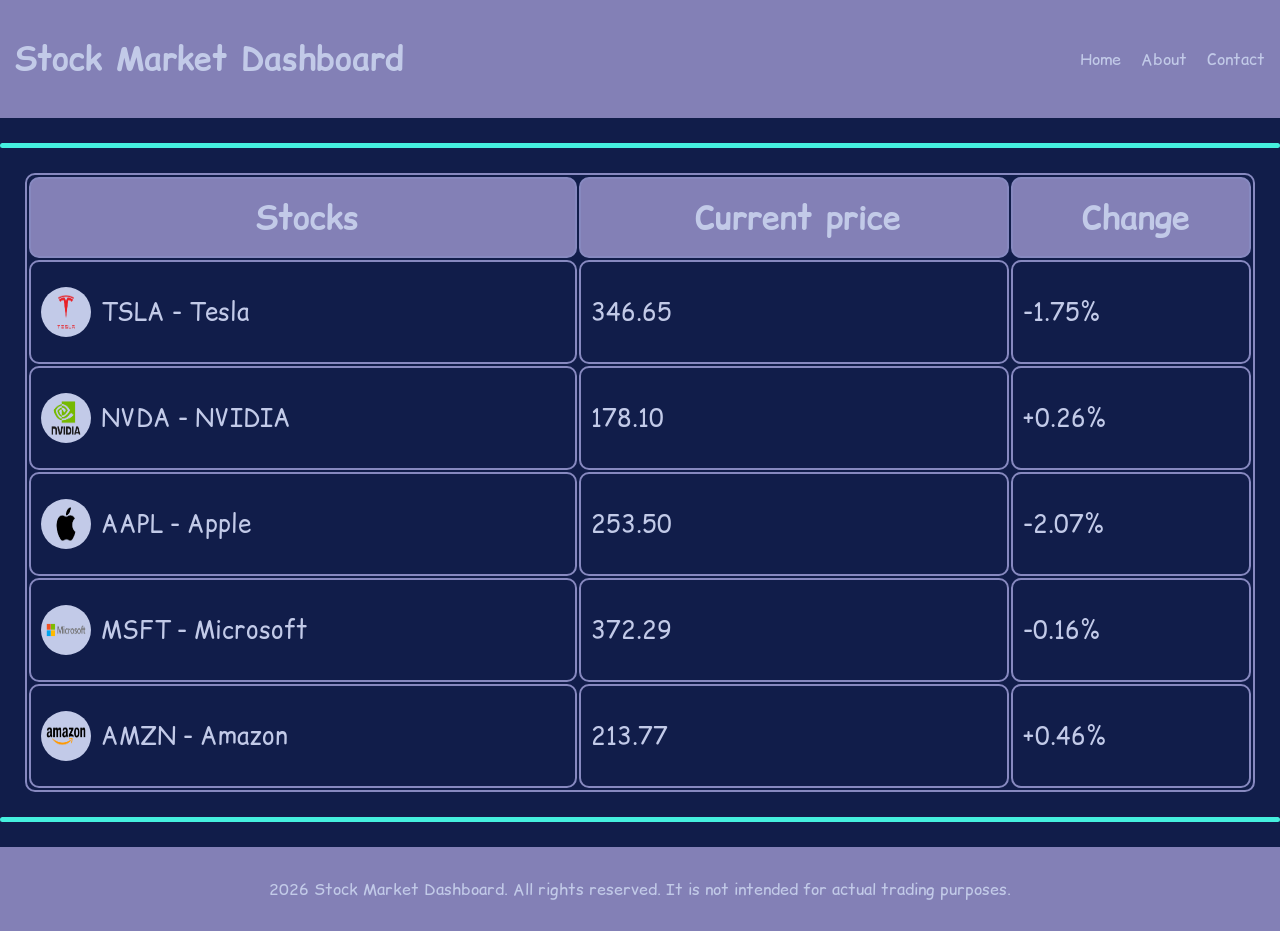
<file: index.html>
<!DOCTYPE html>
<html lang="en">
<head>
    <meta charset="UTF-8">
    <meta name="viewport" content="width=device-width, initial-scale=1.0">

    <title>Stock Market Dashboard</title>

    <link rel="stylesheet" href="templates/css/style.css">

</head>
<body>
    <header>
        <h1>Stock Market Dashboard</h1>
        <ul class="header_list">
            <li><a href="index.html">Home</a></li>
            <li><a href="about.html">About</a></li>
            <li><a href="contact.html">Contact</a></li>
        </ul>
    </header>
    <div class="bar"></div>
    <div class="main_body">
        <table class="main_table">
            <tr>
                <th><b> Stocks </b></th>
                <th><b> Current price </b></th>
                <th><b> Change </b></th>
            </tr>
            <tr data-href="TSLA.html">
                <td><p class="stocks_name"><img src="images/tesla-logo.png" alt="TSLA Logo" class="logo">TSLA - Tesla</p></td>
                <td>346.65</td>
                <td>-1.75%</td>
            </tr>
            <tr data-href="NVDA.html">
                <td><p class="stocks_name"><img src="images/nvidia-logo.png" alt="NVDA Logo" class="logo">NVDA - NVIDIA</p></td>
                <td>178.10</td>
                <td>+0.26%</td>
            </tr>
            <tr data-href="AAPL.html">
                <td><p class="stocks_name"><img src="images/apple-logo.png" alt="AAPL Logo" class="logo">AAPL - Apple</p></td>
                <td>253.50</td>
                <td>-2.07%</td>
            </tr>
            <tr data-href="MSFT.html">
                <td><p class="stocks_name"><img src="images/microsoft-logo.png" alt="MSFT Logo" class="logo">MSFT - Microsoft</p></td>
                <td>372.29</td>
                <td>-0.16%</td>
            </tr>
            <tr data-href="AMZN.html">
                <td><p class="stocks_name"><img src="images/amazon-logo.png" alt="AMZN Logo" class="logo">AMZN - Amazon</p></td>
                <td>213.77</td>
                <td>+0.46%</td>
            </tr>
        </table>
    </div>
    <div class="bar"></div>
    <footer>
        <p>2026 Stock Market Dashboard. All rights reserved. It is not intended for actual trading purposes.</p>
    </footer>

    <script>
        document.querySelectorAll('.main_table tr[data-href]').forEach(row => {
            row.style.cursor = 'pointer';
            row.addEventListener('click', () => {
            window.location.href = row.dataset.href;
            });
        });
    </script>
</body>
</html>
</file>
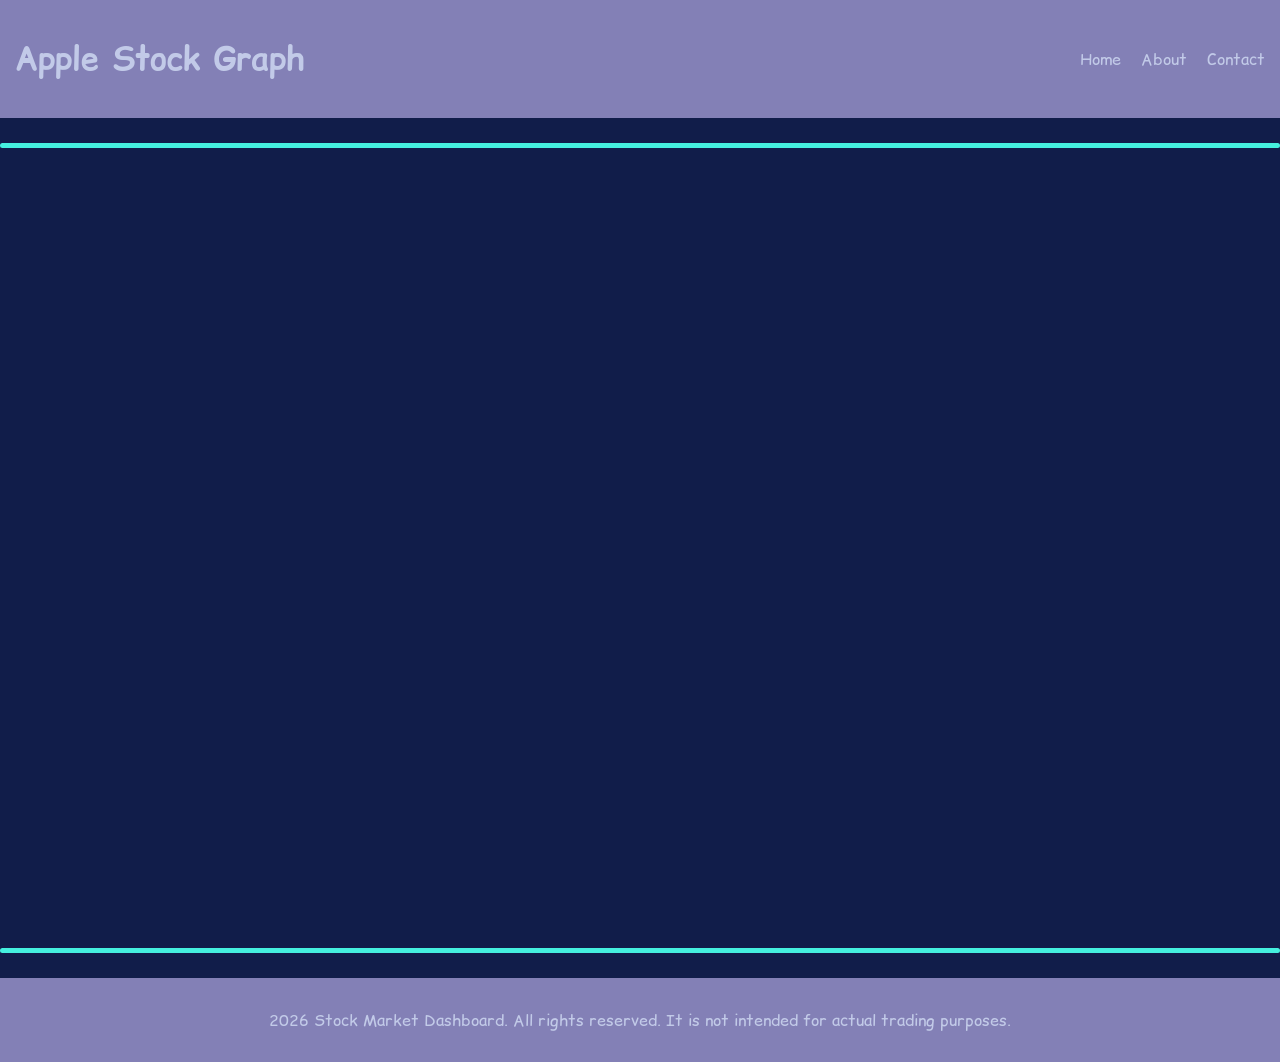
<file: AAPL.html>
<!DOCTYPE html>
<html lang="en">
<head>
    <meta charset="UTF-8">
    <meta name="viewport" content="width=device-width, initial-scale=1.0">
    <title>Apple Graph</title>

    <link rel="stylesheet" href="templates/css/style.css">
</head>
<body>
    <header>
        <h1>Apple Stock Graph</h1>
        <ul class="header_list">
            <li><a href="index.html">Home</a></li>
            <li><a href="about.html">About</a></li>
            <li><a href="contact.html">Contact</a></li>
        </ul>
    </header>
    <div class="bar"></div>
    <div class="tradingview-widget-container">
        <div class="tradingview-widget-container__widget"></div>
        <script
        type="text/javascript"
        src="https://s3.tradingview.com/external-embedding/embed-widget-advanced-chart.js" async>
        {
        "height": 750,
        "autosize": true,
        "symbol": "NASDAQ:AAPL",
        "interval": "D",
        "timezone": "Etc/UTC",
        "theme": "dark",
        "style": "1",
        "locale": "ru",
        "allow_symbol_change": true,
        "support_host": "https://www.tradingview.com"
        }
        </script>
    </div>
    <div class="bar"></div>
    <footer>
        <p>2026 Stock Market Dashboard. All rights reserved. It is not intended for actual trading purposes.</p>
    </footer>
</body>
</html>
</file>
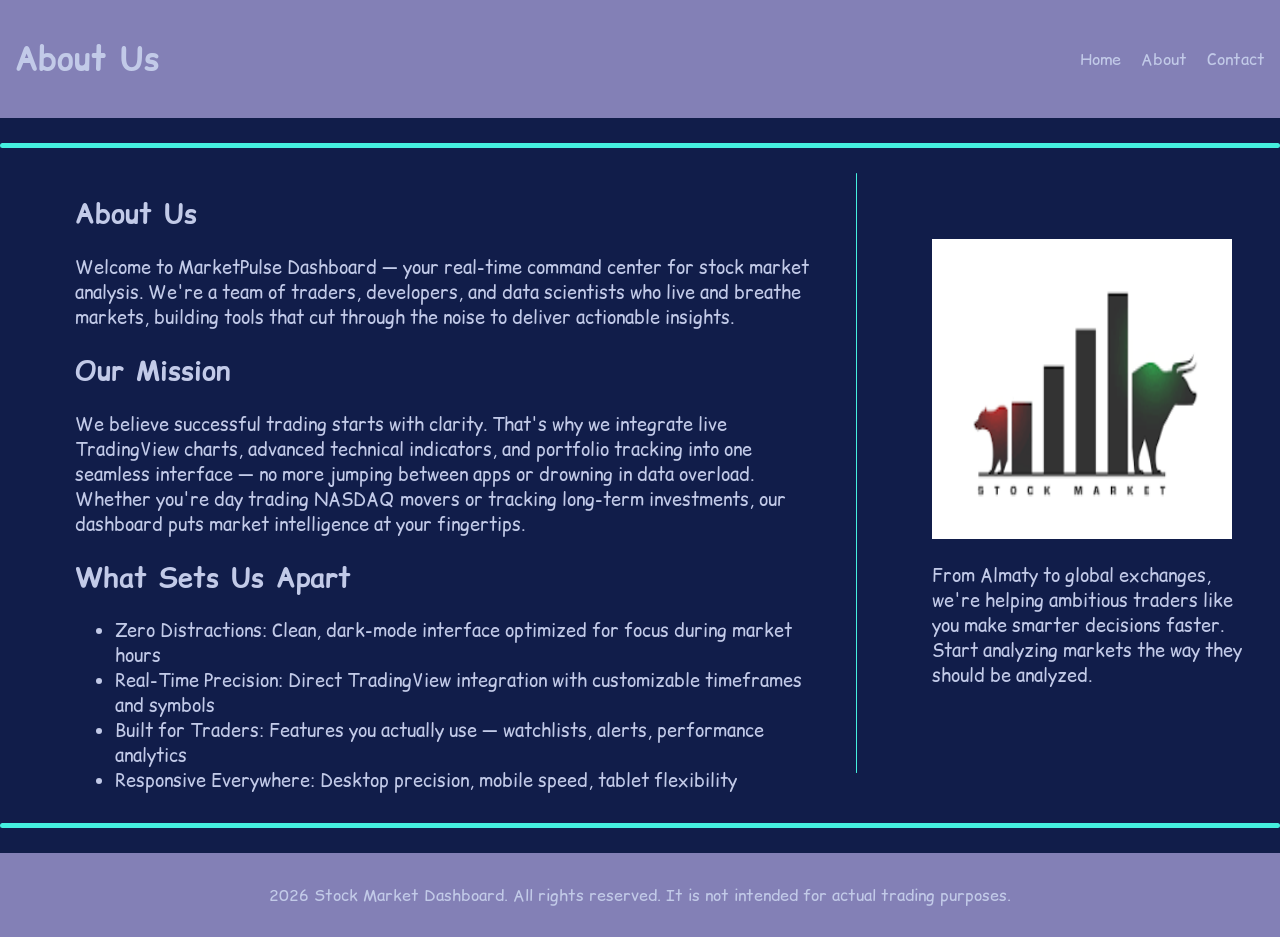
<file: about.html>
<!DOCTYPE html>
<html lang="en">
<head>
    <meta charset="UTF-8">
    <meta name="viewport" content="width=device-width, initial-scale=1.0">

    <title>Index</title>

    <link rel="stylesheet" href="templates/css/style.css">

</head>
<body>
    <header>
        <h1>About Us</h1>
        <ul class="header_list">
            <li><a href="index.html">Home</a></li>
            <li><a href="about.html">About</a></li>
            <li><a href="contact.html">Contact</a></li>
        </ul>
    </header>
    <div class="bar"></div>
    <div class="about-main">
        <div class="about-nonflex">
            <h2>About Us</h2>
            <p>Welcome to MarketPulse Dashboard — your real-time command center for stock market analysis. We're a team of traders, developers, and data scientists who live and breathe markets, building tools that cut through the noise to deliver actionable insights.</p>
            <h2>Our Mission</h2>
            <p>We believe successful trading starts with clarity. That's why we integrate live TradingView charts, advanced technical indicators, and portfolio tracking into one seamless interface — no more jumping between apps or drowning in data overload. Whether you're day trading NASDAQ movers or tracking long-term investments, our dashboard puts market intelligence at your fingertips.</p>
            <h2>What Sets Us Apart</h2>
            <ul class="about-ul">
                <li>Zero Distractions: Clean, dark-mode interface optimized for focus during market hours</li>
                <li>Real-Time Precision: Direct TradingView integration with customizable timeframes and symbols</li>
                <li>Built for Traders: Features you actually use — watchlists, alerts, performance analytics</li>
                <li>Responsive Everywhere: Desktop precision, mobile speed, tablet flexibility</li>
                
            </ul>
        </div>
        <div class="ver-bar"></div>
        <div class="about-nonflex">
            <img src="images/main_logo.webp" alt="About Us Image" class="about-image" style="width: 300px; height: 300px;">
            <p>From Almaty to global exchanges, we're helping ambitious traders like you make smarter decisions faster. Start analyzing markets the way they should be analyzed.</p>
        </div>
    </div>
    <div class="bar"></div>
    <footer>
        <p>2026 Stock Market Dashboard. All rights reserved. It is not intended for actual trading purposes.</p>
    </footer>

    <script>
        document.querySelectorAll('.main_table tr[data-href]').forEach(row => {
            row.style.cursor = 'pointer';
            row.addEventListener('click', () => {
            window.location.href = row.dataset.href;
            });
        });
    </script>
</body>
</html>
</file>
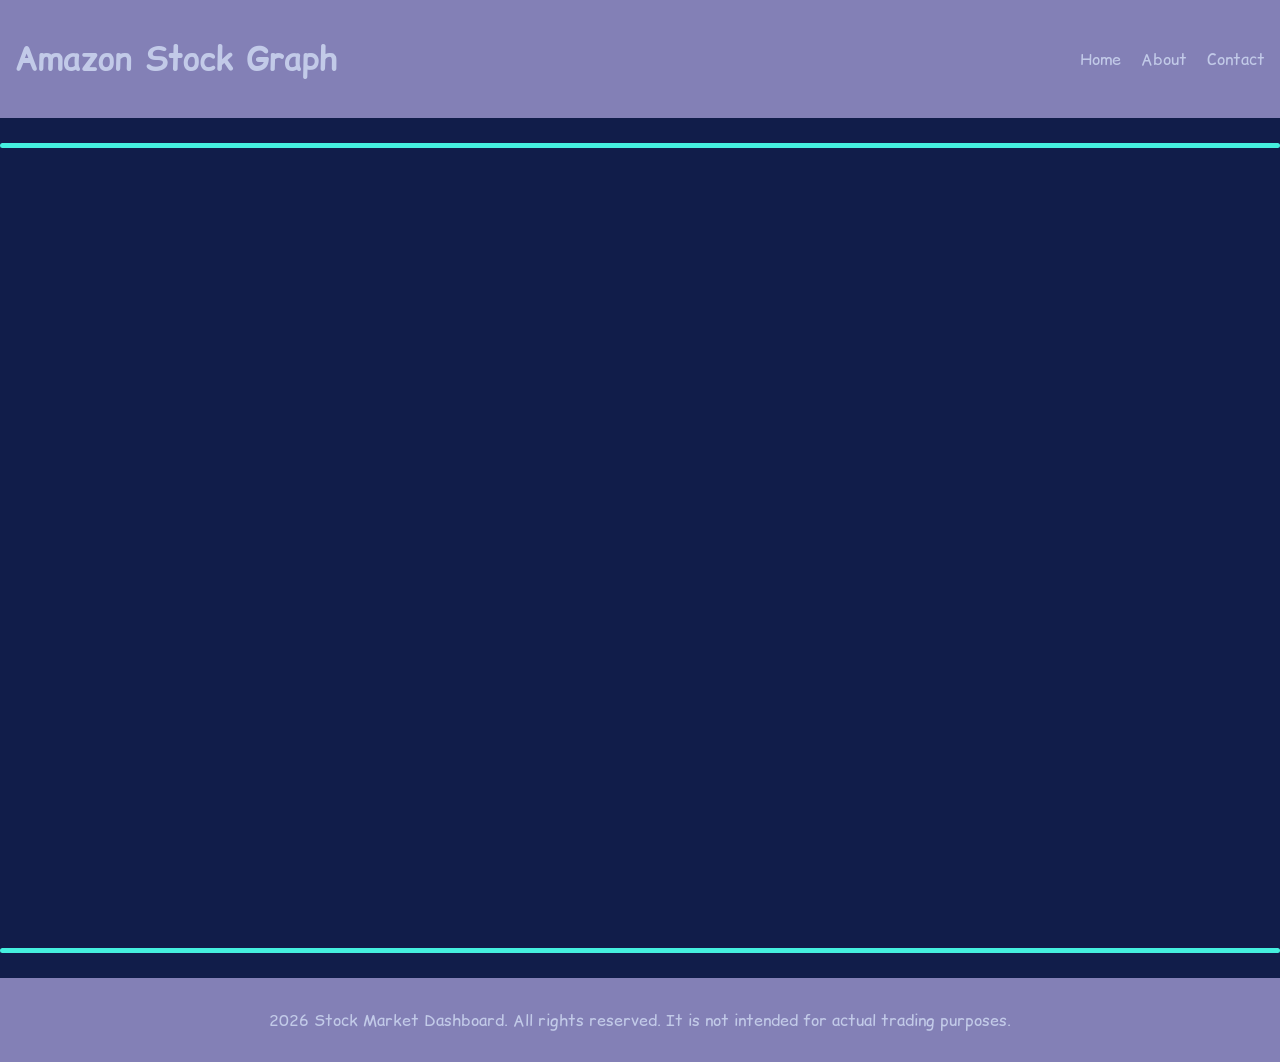
<file: AMZN.html>
<!DOCTYPE html>
<html lang="en">
<head>
    <meta charset="UTF-8">
    <meta name="viewport" content="width=device-width, initial-scale=1.0">
    <title>Amazon Graph</title>

    <link rel="stylesheet" href="templates/css/style.css">
</head>
<body>
    <header>
        <h1>Amazon Stock Graph</h1>
        <ul class="header_list">
            <li><a href="index.html">Home</a></li>
            <li><a href="about.html">About</a></li>
            <li><a href="contact.html">Contact</a></li>
        </ul>
    </header>
    <div class="bar"></div>
    <div class="tradingview-widget-container">
        <div class="tradingview-widget-container__widget"></div>
        <script
        type="text/javascript"
        src="https://s3.tradingview.com/external-embedding/embed-widget-advanced-chart.js" async>
        {
        "height": 750,
        "autosize": true,
        "symbol": "NASDAQ:AMZN",
        "interval": "D",
        "timezone": "Etc/UTC",
        "theme": "dark",
        "style": "1",
        "locale": "ru",
        "allow_symbol_change": true,
        "support_host": "https://www.tradingview.com"
        }
        </script>
    </div>
    <div class="bar"></div>
    <footer>
        <p>2026 Stock Market Dashboard. All rights reserved. It is not intended for actual trading purposes.</p>
    </footer>
</body>
</html>
</file>
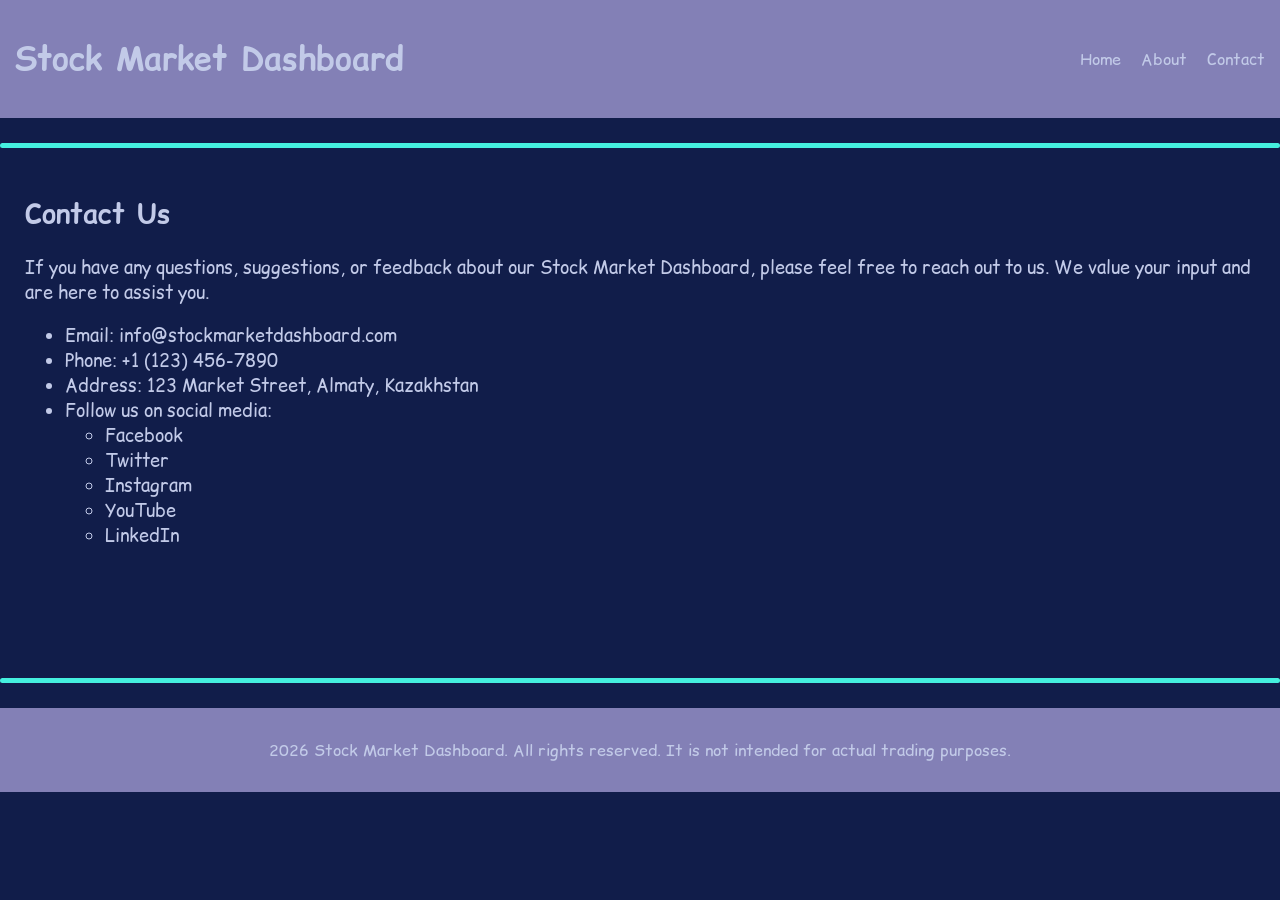
<file: contact.html>
<!DOCTYPE html>
<html lang="en">
<head>
    <meta charset="UTF-8">
    <meta name="viewport" content="width=device-width, initial-scale=1.0">

    <title>Stock Market Dashboard</title>

    <link rel="stylesheet" href="templates/css/style.css">

</head>
<body>
    <header>
        <h1>Stock Market Dashboard</h1>
        <ul class="header_list">
            <li><a href="index.html">Home</a></li>
            <li><a href="about.html">About</a></li>
            <li><a href="contact.html">Contact</a></li>
        </ul>
    </header>
    <div class="bar"></div>
    <div class="content">
        <h2>Contact Us</h2>
        <p>If you have any questions, suggestions, or feedback about our Stock Market Dashboard, please feel free to reach out to us. We value your input and are here to assist you.</p>
        <ul>
            <li>Email: <a href="mailto:info@stockmarketdashboard.com">info@stockmarketdashboard.com</a></li>
            <li>Phone: +1 (123) 456-7890</li>
            <li>Address: 123 Market Street, Almaty, Kazakhstan</li>
            <li>Follow us on social media:
                <ul>
                    <li><a href="https://www.facebook.com/stockmarketdashboard" target="_blank">Facebook</a></li>
                    <li><a href="https://www.twitter.com/stockmarketdash" target="_blank">Twitter</a></li>
                    <li><a href="https://www.instagram.com/stockmarketdashboard" target="_blank">Instagram</a></li>
                    <li><a href="https://www.youtube.com/stockmarketdashboard" target="_blank">YouTube</a></li>
                    <li><a href="https://www.linkedin.com/company/stockmarketdashboard" target="_blank">LinkedIn</a></li>
                </ul>
            </li>
        </ul>
    </div>
    <div class="bar"></div>
    <footer>
        <p>2026 Stock Market Dashboard. All rights reserved. It is not intended for actual trading purposes.</p>
    </footer>

    <script>
        document.querySelectorAll('.main_table tr[data-href]').forEach(row => {
            row.style.cursor = 'pointer';
            row.addEventListener('click', () => {
            window.location.href = row.dataset.href;
            });
        });
    </script>
</body>
</html>
</file>
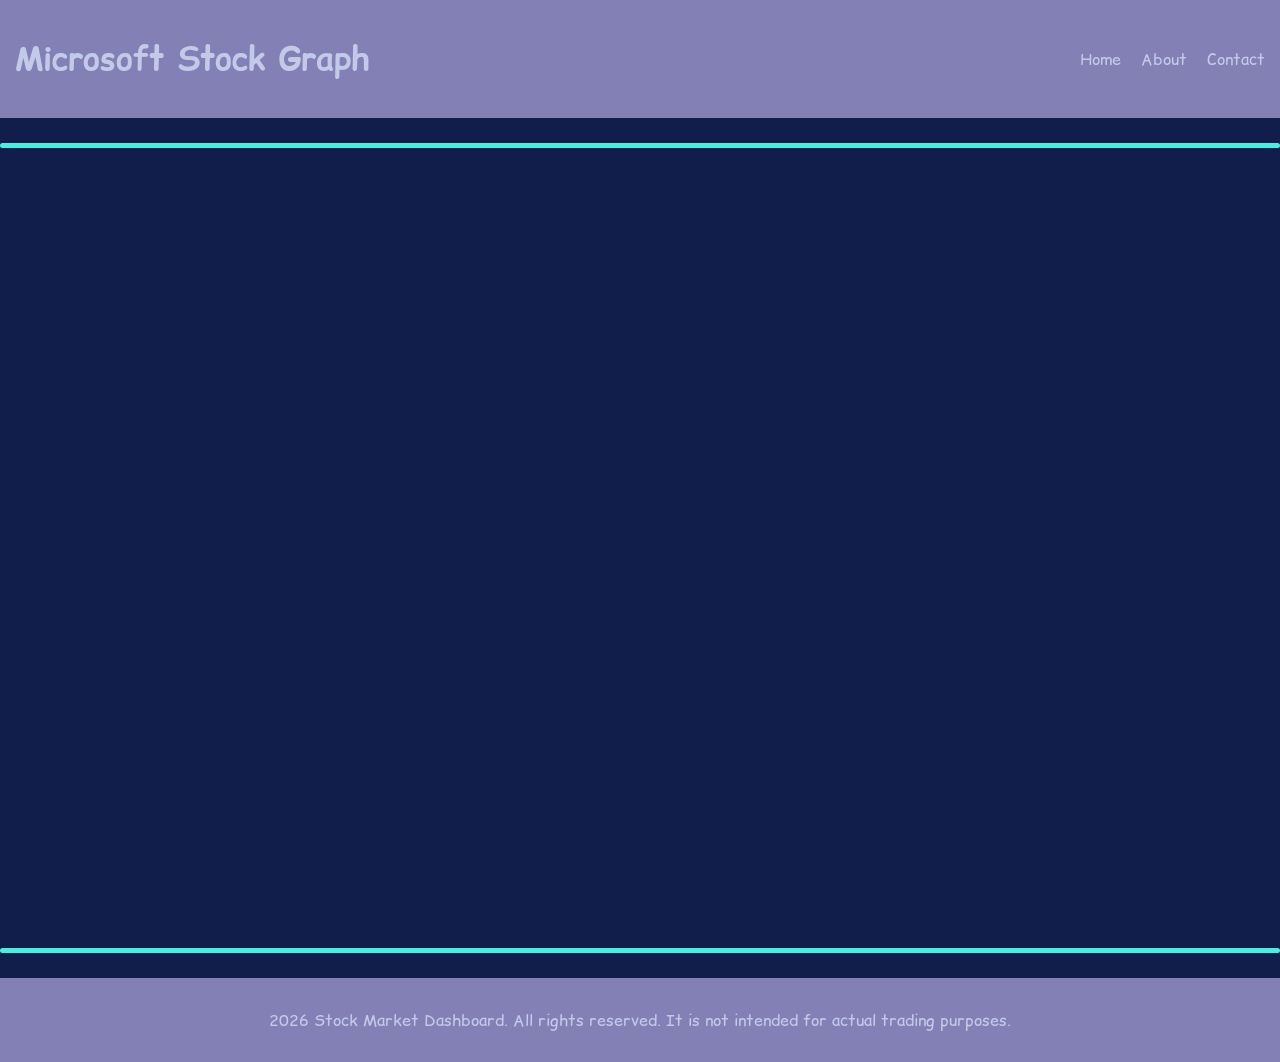
<file: MSFT.html>
<!DOCTYPE html>
<html lang="en">
<head>
    <meta charset="UTF-8">
    <meta name="viewport" content="width=device-width, initial-scale=1.0">
    <title>Microsoft Graph</title>

    <link rel="stylesheet" href="templates/css/style.css">
</head>
<body>
    <header>
        <h1>Microsoft Stock Graph</h1>
        <ul class="header_list">
            <li><a href="index.html">Home</a></li>
            <li><a href="about.html">About</a></li>
            <li><a href="contact.html">Contact</a></li>
        </ul>
    </header>
    <div class="bar"></div>
    <div class="tradingview-widget-container">
        <div class="tradingview-widget-container__widget"></div>
        <script
        type="text/javascript"
        src="https://s3.tradingview.com/external-embedding/embed-widget-advanced-chart.js" async>
        {
        "height": 750,
        "autosize": true,
        "symbol": "NASDAQ:MSFT",
        "interval": "D",
        "timezone": "Etc/UTC",
        "theme": "dark",
        "style": "1",
        "locale": "ru",
        "allow_symbol_change": true,
        "support_host": "https://www.tradingview.com"
        }
        </script>
    </div>
    <div class="bar"></div>
    <footer>
        <p>2026 Stock Market Dashboard. All rights reserved. It is not intended for actual trading purposes.</p>
    </footer>
</body>
</html>
</file>
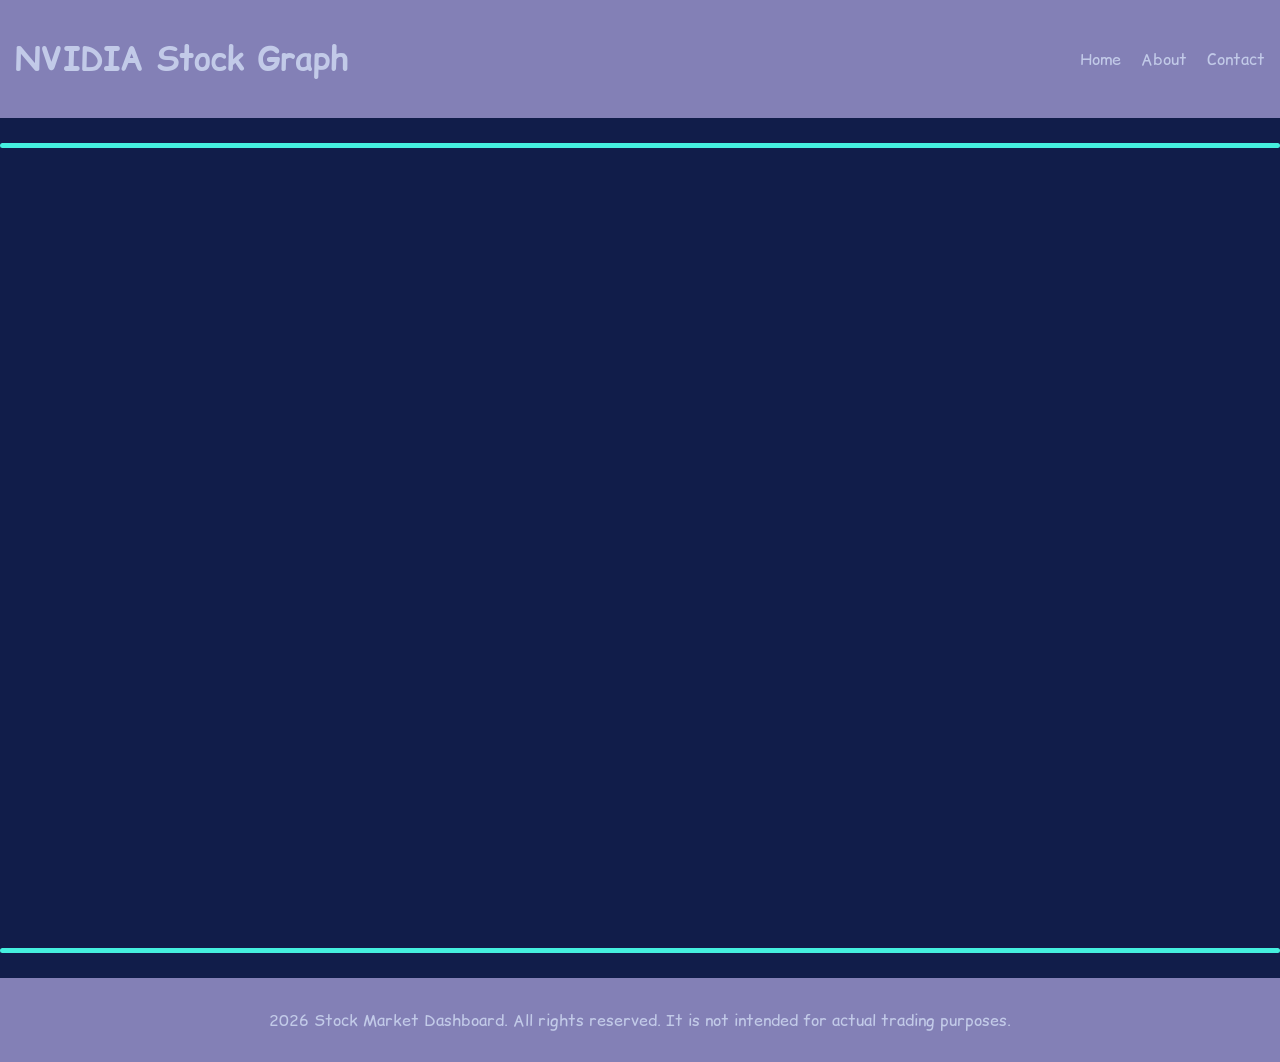
<file: NVDA.html>
<!DOCTYPE html>
<html lang="en">
<head>
    <meta charset="UTF-8">
    <meta name="viewport" content="width=device-width, initial-scale=1.0">
    <title>NVIDIA Graph</title>

    <link rel="stylesheet" href="templates/css/style.css">
</head>
<body>
    <header>
        <h1>NVIDIA Stock Graph</h1>
        <ul class="header_list">
            <li><a href="index.html">Home</a></li>
            <li><a href="about.html">About</a></li>
            <li><a href="contact.html">Contact</a></li>
        </ul>
    </header>
    <div class="bar"></div>
    <div class="tradingview-widget-container">
        <div class="tradingview-widget-container__widget"></div>
        <script
        type="text/javascript"
        src="https://s3.tradingview.com/external-embedding/embed-widget-advanced-chart.js" async>
        {
        "height": 750,
        "autosize": true,
        "symbol": "NASDAQ:NVDA",
        "interval": "D",
        "timezone": "Etc/UTC",
        "theme": "dark",
        "style": "1",
        "locale": "ru",
        "allow_symbol_change": true,
        "support_host": "https://www.tradingview.com"
        }
        </script>
    </div>
    <div class="bar"></div>
    <footer>
        <p>2026 Stock Market Dashboard. All rights reserved. It is not intended for actual trading purposes.</p>
    </footer>
</body>
</html>
</file>
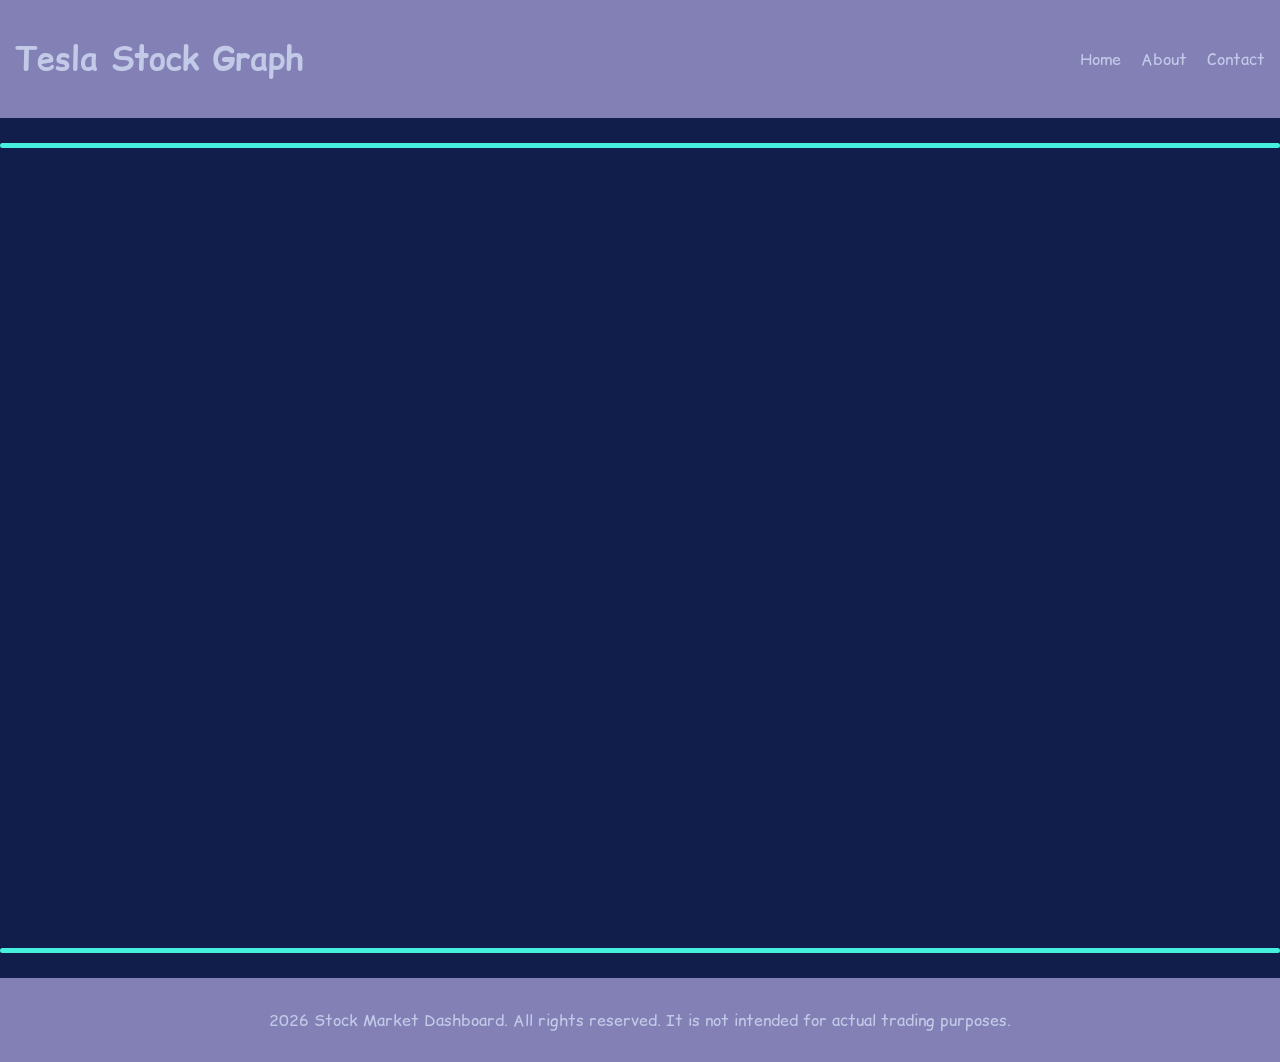
<file: TSLA.html>
<!DOCTYPE html>
<html lang="en">
<head>
    <meta charset="UTF-8">
    <meta name="viewport" content="width=device-width, initial-scale=1.0">
    <title>Tesla Graph</title>

    <link rel="stylesheet" href="templates/css/style.css">
</head>
<body>
    <header>
        <h1>Tesla Stock Graph</h1>
        <ul class="header_list">
            <li><a href="index.html">Home</a></li>
            <li><a href="about.html">About</a></li>
            <li><a href="contact.html">Contact</a></li>
        </ul>
    </header>
    <div class="bar"></div>
    <div class="tradingview-widget-container">
        <div class="tradingview-widget-container__widget"></div>
        <script
        type="text/javascript"
        src="https://s3.tradingview.com/external-embedding/embed-widget-advanced-chart.js" async>
        {
        "height": 750,
        "autosize": true,
        "symbol": "NASDAQ:TSLA",
        "interval": "D",
        "timezone": "Etc/UTC",
        "theme": "dark",
        "style": "1",
        "locale": "ru",
        "allow_symbol_change": true,
        "support_host": "https://www.tradingview.com"
        }
        </script>
    </div>
    <div class="bar"></div>
    <footer>
        <p>2026 Stock Market Dashboard. All rights reserved. It is not intended for actual trading purposes.</p>
    </footer>
</body>
</html>
</file>
<file: templates/css/style.css>
@import url('https://fonts.googleapis.com/css2?family=Comic+Relief:wght@400;700&display=swap');

body {
  font-family: 'Roboto', sans-serif;
}

h1 {
  font-weight: 700;
}

body{
    background-color: #111D4A;
    margin: 0;
    padding: 0;
}

header{
    background-color: #8380B6;
    color: #C2CAE8;
    padding: 15px;
    text-align: center;
    display: flex;
    justify-content: space-between;
    align-items: center;
    font-family: 'Comic Relief', cursive;
    font-size: medium;
}

.header_list{
    list-style: none;
    display: flex;
    gap: 20px;
    margin: 0;
    padding: 0;
}

a{
    color: #C2CAE8;
    text-decoration: none;
}

.main_body{
    justify-content: center;
    align-items: center;
    margin: 25px;
}

.main_table{
    width: 100%;
    border: 2.5px solid #8789C0;
    border-radius: 10px;
}

.main_table td, .main_table th{
    border: 2.5px solid #8789C0;
    padding-left: 10px;
    text-align: left;
    font-family: 'Comic Relief', cursive;
    font-size: x-large;
    border-radius: 10px;
    color: #C2CAE8;
}

.main_table th{
    height: 75px;
    text-align: center;
    background-color: #8380B6;
    font-size: xx-large;
}

.logo{
    width: 50px;
    height: 50px;
    border-radius: 50%;
    background-color: #C2CAE8;
    display: flex;
    justify-content: center;
    align-items: center;
}

.stocks_name{
    display: flex;
    align-items: center;
    gap: 10px;
}

.bar{
    width: 100%;
    height: 5px;
    background-color: #45F0DF;
    border-radius: 5px;
    margin-top: 25px;
}

footer{
    background-color: #8380B6;
    color: #C2CAE8;
    padding: 15px;
    text-align: center;
    font-family: 'Comic Relief', cursive;
    font-size: medium;
    margin-top: 25px;
}

.tradingview-widget-container{
    margin-top: 25px;
    height: 750px;
}

.tradingview-widget-container__widget{
    height: 750px;
}

.about-main{
    color: #C2CAE8;
    padding: 25px;
    height: 600px;
    font-family: 'Comic Relief', cursive;
    font-size: large;
    display: flex;
}

.about-nonflex{
    display: block;
    align-content: center;
    padding-left: 50px;
}

.ver-bar{
    width: 5px;
    height: 100%;
    background-color: #45F0DF;
    border-radius: 5px;
    margin: 0 25px;
}

.content{
    color: #C2CAE8;
    padding: 25px;
    height: 455px;
    font-family: 'Comic Relief', cursive;
    font-size: large;
}
</file>
